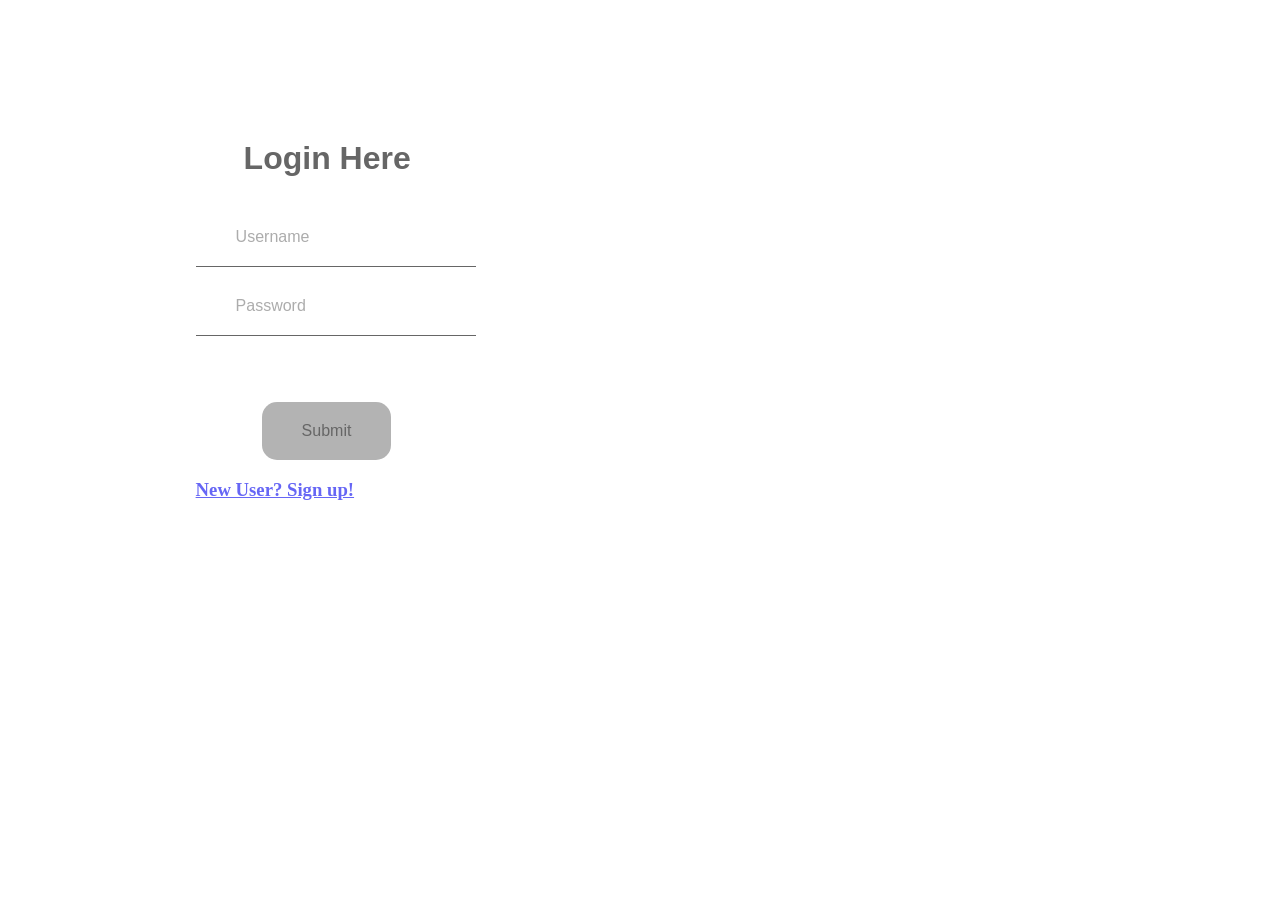
<file: home/login.html>
<!DOCTYPE html>
<html>
<head>
  <link rel="stylesheet" type="text/css" href="login_styler.css">
</head>
<body>
  <div class="wall">
    <form method='post' id="frm1" onsubmit="return testfn()">
      <h1>Login Here</h1>
      <input type="text" name="username" id="username" placeholder="Username">
      <br>
      <input type="password" name="password" id="password" placeholder="Password"><br>
      <p id="demo"></p>
      <input id = "btn" type="submit" value="Submit" id="sub-mit" onClick="testfn()">
      <a href="signup.html"><h3>New User? Sign up!</h3></a>
    </form>
  </div>
  <p id="demo1"></p>
  <p id="demo2"></p>
  <script src="https://ajax.googleapis.com/ajax/libs/jquery/1.11.2/jquery.min.js"></script>
  <script type="text/javascript">
function testfn() {
  var x = document.getElementById("frm1");
  var uname = x.elements[0].value
  var pass = x.elements[1].value
  $.ajax
  ({
  type:'post',
  url:'http://13.127.2.145/cgi-bin/login.py',
  data:{username:uname,password:pass},
  success:function(response) {
        if(response.split(",")[0]==1){
                window.location.href = "http://13.127.2.145/index.html?token="+response.split(",")[1];
        }
        else{
                document.getElementById("demo").innerHTML = "Wrong username or password";
        }
  }
  });
  return false;
}
</script>
</body>
</html>
</file>
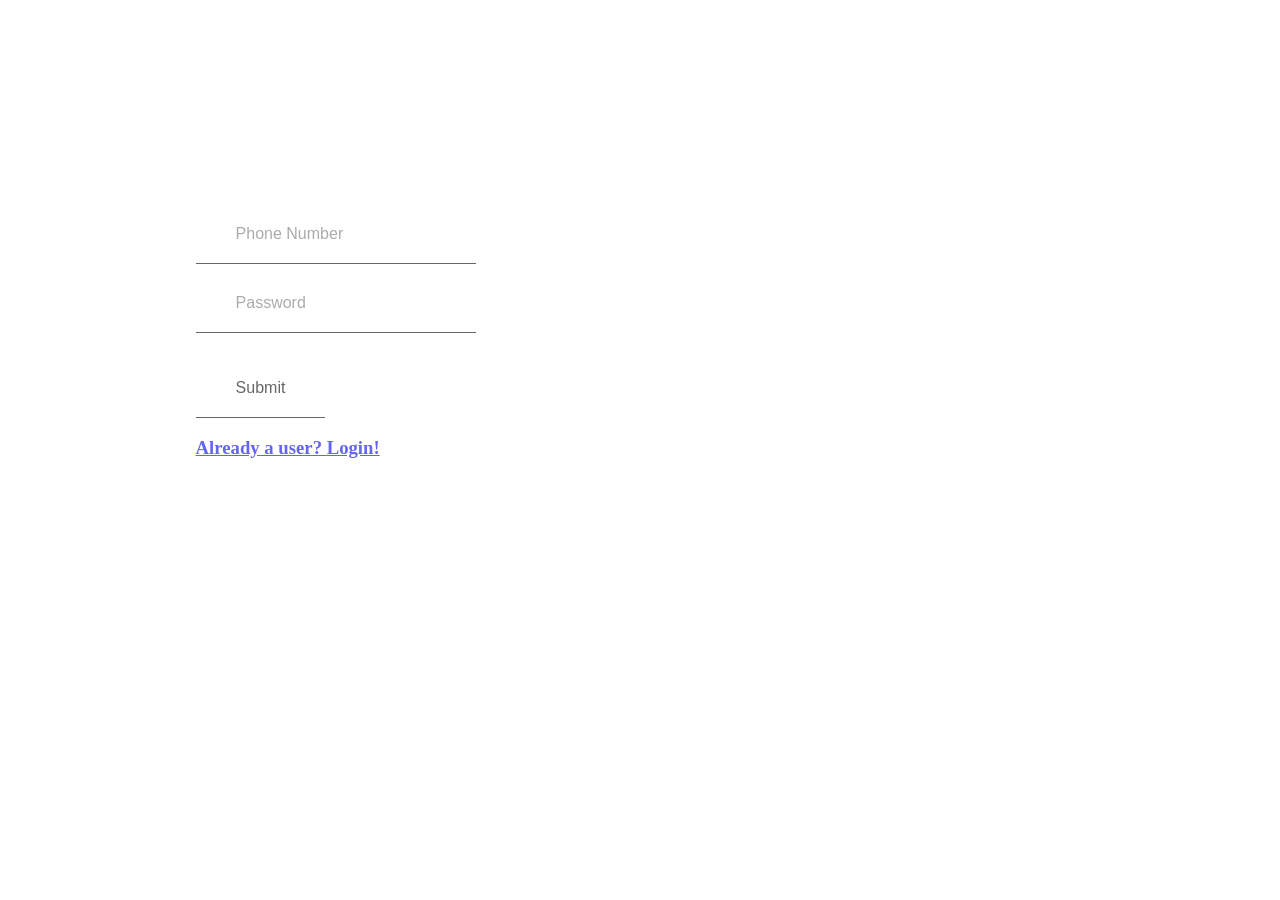
<file: home/signup.html>
<!DOCTYPE html>
<html>
<head>
	<title>Signup</title>
	<link rel="stylesheet" type="text/css" href="login_styler.css">
</head>
<body>
	<div class="wall">
		<h2>Sign Up</h2>
	<form type="post" action=/cgi-bin/signup.py>
		<!--<input type="text" name="fname" placeholder="First Name"><
		<input type="text" name="lname" placeholder="Last Name">
		<input type="text" name="email" placeholder="Email">-->
		<input type="text" name="number" placeholder="Phone Number">
		<input type="password" name="pass" placeholder="Password">
		
		<p>
		<input type="submit" >
		<a href="login.html"><h3>Already a user? Login!</h3></a>
	</form>

</body>
</html>
</file>
<file: home/login_styler.css>
#demo{
 color: red;
}
body{
	margin: 0px 0px;
	background-image: url("https://telegra.ph/file/1961096d002d9158077a8.png");
	background-size: cover;

}
form{
	margin-top: 15%;
	margin-left: 8%;
	width: 500px;
}

.wall{
	height: 420px;
	width: 320px;
	background-color: white;
	border-radius: 10px;
	margin: 120px 170px;
	color: white;
	opacity: .6;
}

.wall input{
	border: none;
	border-bottom: 1px solid #000 ; 
	background: transparent;
	padding: 20px 40px;
	font-size: 16px;
	margin-top: 10px;
}
h1{
	color: black;
	font-family: sans-serif;
	padding-left: 48px;
	padding-top: 20px;
}

#btn{
	margin-left: 66px;
	margin-top: 50px;
	border-style: none;
	background-color: gray;
	border-radius: 15px;
}
#btn:hover{
	background-color: blue;
	color: white;
	transition-duration: .5s;
}
</file>
